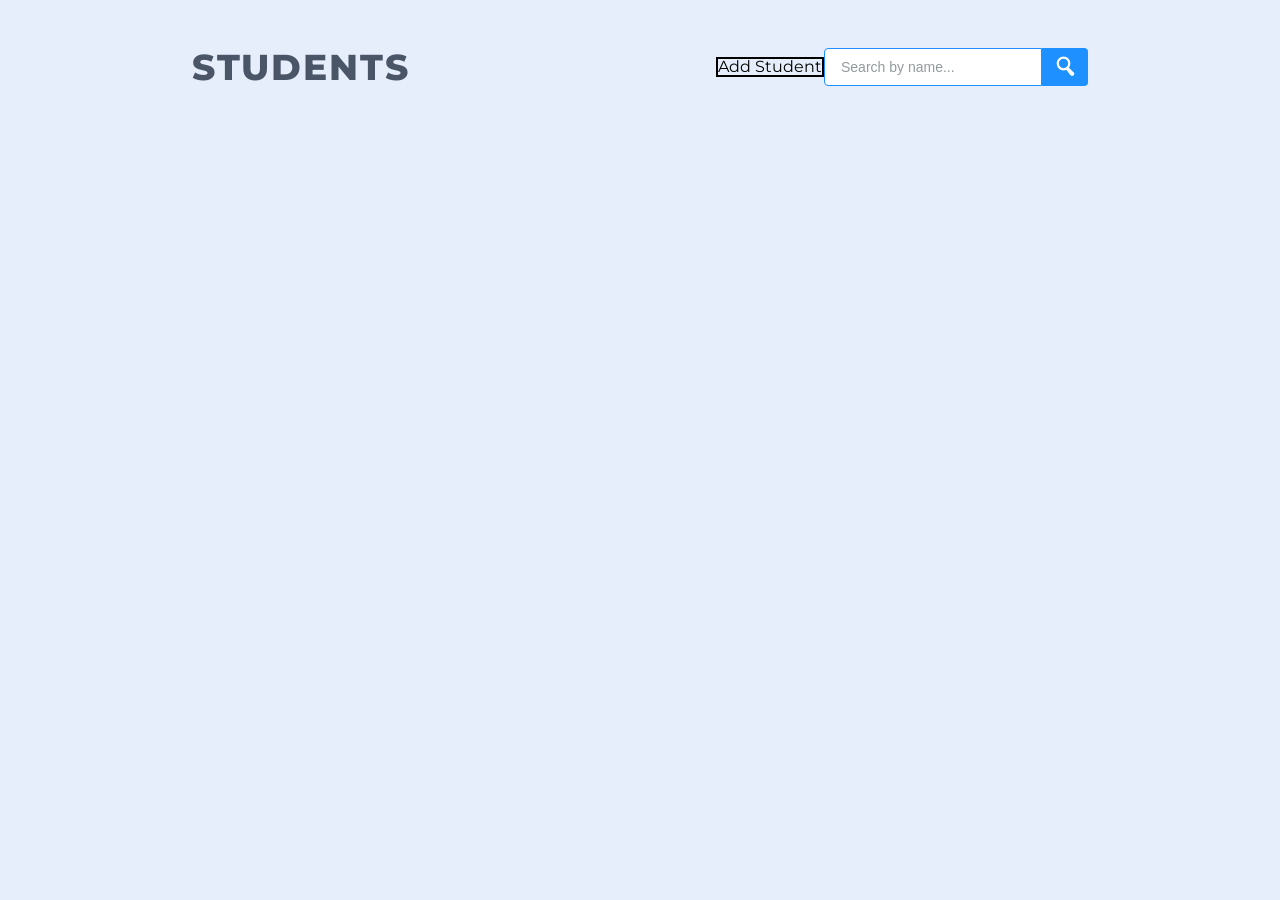
<file: index.html>
<!DOCTYPE html>
<html lang="en">

<head>
  <meta charset="UTF-8">
  <meta content="width=device-width, initial-scale=1.0" name="viewport">
  <title>Student List</title>
  <link href="css/reset.css" rel="stylesheet">
  <link href="css/styles.css" rel="stylesheet">
</head>

<body>
  <!-- <div class="std-display-modal-container">
    <button class="modal-left-arrow modal-arrow">←</button>
    <div class="display-student-modal">

      <div class="name-section name-student">

        <h1 class="std-first">First name</h1>
        <h1 class="std-last">Last Name</h1>

      </div>

      <p class="std-email">Email: </p>
      <p class="std-joindate">Joined in: </p>
    </div>
    <button class="modal-right-arrow modal-arrow">→</button>

  </div> -->
  <div class="modal-wrapper hide">
    <div class="modal">
      <div class="name-section">
        <div class="first">
          <p>First name</p>
          <input type="textbox" class="first-box">
        </div>

        <div class="last">
          <p>Last Name</p>
          <input type="textbox" class="last-box">
        </div>

      </div>

      <p>email</p>
      <input type="email" class="email-box">
      <p>date of birth</p>
      <input type="date" class="calendar-box">
      <div class="button-section">
        <button class="saveStd btn">add student</button>
        <button class="discardStd btn">discard</button>
      </div>




    </div>
  </div>

  <div class="student-modal-container hide">
    <!-- <button class="left-arrow arrow">←</button> -->
    <div class="student-modal">

      <div class="name-section name-student">

        <h1 class="std-first">First name</h1>
        <h1 class="std-last">Last Name</h1>

      </div>

      <p class="std-email">Email: </p>
      <p class="std-joindate">Joined in: </p>

      <button class="close-btn-newstud">CLOSE</button>
    </div>
    <!-- <button class="right-arrow arrow">→</button> -->

  </div>

<!-- <div class="edit-student-modal-container hide">
    
  <div class="edit-student-modal">
        <img class="avatar" src="https://randomuser.me/api/portraits/lego/1.jpg">
        <div class="edit-name-section name-student">

          <h1 class="edit-std-first">First name</h1>
          <input type="text">
          <h1 class="edit-std-last">Last Name</h1>
          <input type="text">

        </div>

        <p class="edit-std-email">Email: </p>
        <input type="text">
        <p class="edit-std-joindate">Joined in: </p>
        <input type="text">

        <button class="close-btn-newstud">CLOSE</button>
        <div class="button-section">
          <button class="saveStd btn">add student</button>
          <button class="discardStd btn">discard</button>
        </div>
  </div>

</div> -->


  <div class="page">

    <header class="header">
      <h2>Students</h2>

      <!-- Extra Credit: Dynamically insert search form here  
        
          EXAMPLE - Search form: -->

      <p class="add-student-btn">Add Student</p>
      <label for="search" class="student-search">
        <input id="search" placeholder="Search by name...">
        <button type="button"><img src="img/icn-search.svg" alt="Search icon"></button>
      </label>



    </header>



    <ul class="student-list">

      <!-- Dynamically insert students here
        
        EXAMPLE - Student list item:

        <li class="student-item cf">
          <div class="student-details">
            <img class="avatar" src="https://randomuser.me/api/portraits/women/25.jpg" alt="Profile Picture">
            <h3>Ethel Dean</h3>
            <span class="email">ethel.dean@example.com</span>
          </div>
          <div class="joined-details">
            <span class="date">Joined 12-15-2005</span>
          </div>
        </li>

      -->

    </ul>

    <div class="pagination">
      <ul class="link-list">

        <!-- Dynamically insert pagination buttons here

          EXAMPLE - Two pagination buttons, one with active class, one without:
            
          <li>
            <button type="button" class="active">1</button>
          </li>
          <li>
            <button type="button">2</button>
          </li>
      
        -->

      </ul>
    </div>

  </div>
  <script src="js/data.js"></script>
  <script src="js/script.js"></script>
  <script src="js/app.js"></script>
</body>

</html>
</file>
<file: css/styles.css>
/* New FSJS project 2 - List Pagination and Filter - v2 - Data version */

@import url('https://fonts.googleapis.com/css2?family=Montserrat:wght@200;400;600;800&display=swap');

* {
	box-sizing: border-box;
}

body {
	font-family: 'Montserrat', Helvetica, sans-serif;
	background-color: rgb(229, 238, 250);
  transition: 0.4s;
  position: relative;
}

ul {
  margin: 0;
  padding: 0;
  list-style: none;
}

.page {
  max-width: 1024px;
  margin: auto;
  width: 95%;
  position: relative;
}



header {
  text-align: center;
	display: flex;
  flex-flow: column;
  justify-content: center;
	padding: 2em 0;
}

header h2 {
  font-size: 36px;
  text-transform: uppercase;
  font-weight: 800;
  color: #4a5568;
  letter-spacing: 2px;
	margin-bottom: 25px;
}


.modal-wrapper{
  width: 100vw;
  height: 100vh;
  pointer-events: none;
  opacity: 0;
  display: flex;
  border: 2px solid black;
  padding: 40px;
  justify-content: center;
  align-items: center;
  position: fixed;
}

.modal-wrapper.show{
  opacity: 1;
  pointer-events: auto;
  backdrop-filter: blur(4px);
  z-index: 10;
}

.modal{
  border: 2px solid black;
  width: 400px;
  height: 500px;
  background-color: whitesmoke;
  display: flex;
  flex-direction: column;
  align-items: center;
  justify-content: center;
  padding: 20px;
}

/* ----------------- */

.edit-student-modal-container{
  width: 100vw;
  height: 100vh;
  /* pointer-events: none; */
  /* opacity: 0; */
  display: flex;
  border: 2px solid black;
  padding: 40px;
  justify-content: center;
  align-items: center;
  position: relative;


  opacity: 1;
  pointer-events: auto;
  backdrop-filter: blur(4px);
  z-index: 900;
}


.edit-student-modal{
  border: 2px solid black;
  width: 400px;
  height: 500px;
  background-color: whitesmoke;
  display: flex;
  flex-direction: column;
  align-items: center;
  justify-content: center;
  padding: 20px;
  z-index: 990;
  position: fixed;
}


.edit-btn{
  font-size: .85em;
    padding: .40em 1em;
    border-radius: .3em;
    outline: 0;
    color: white;
    background: #db7b6a;
    border: solid 1px;
    border-color: rgba(0, 0, 0, .1);
    cursor: pointer;
}


/* ---------------- */

.first > input{
  width: 150px;
  height: 25px;
}

.last > input{
  width: 150px;
  height: 25px;
}

.student-modal-container{
  position: fixed;
  background-color: gray;
  opacity: 0.9;
  z-index: 1;
  width: 100vw;
  height: 100vh;
  display: flex;
  flex-direction: row;
  align-items: center;
  justify-content: center;
  padding: 20px;
  border: 2px solid black;
}

.student-modal{
  z-index: 10;
  opacity: 1;
  width: 400px;
  height: 500px;
  background-color: whitesmoke;
  display: flex;
  flex-direction: column;
  align-items: start;
  justify-content: center;
  padding: 20px;
  border: 2px solid black;
}

.name-section{
  display: flex;
  justify-content: start;
  gap: 3%;
  margin-bottom: 10px;
  margin-top: auto;

}

.std-first{
  font-size: 25px;
}

.std-last{
  font-size: 25px;
}

.std-email{
  margin-top: 10px;
}

.std-joindate{
  margin-top: 10px;
}

.close-btn-newstud{
  margin-top: auto;
}


.std-display-modal-container{
  position: absolute;
  display: flex;
  align-items: center;
  gap:0.5%;
  border: 2px solid red;
  pointer-events: auto;
  backdrop-filter: blur(4px);
  z-index: 10;

  left:0%;
  top: 12.5%;
}

.std-display-modal-container.show{
  height: 103vh;
  width: 70vw;
  display: flex;
  justify-content: center;
}


.display-student-modal{
  z-index: 50;
  opacity: 1;
  width: 400px;
  height: 330px;
  background-color: whitesmoke;
  display: flex;
  flex-direction: column;
  align-items: start;
  justify-content: center;
  padding: 20px;
  border: 2px solid black;
}

.modal-arrow{
  height: 40px;
  border: 2px solid black;
}


.button-section{
  margin-top: auto;
}

.saveStd{
  font-size: .85em;
    padding: .40em 1em;
    border-radius: .3em;
    outline: 0;
    color: white;
    background: #65ccda;
    border: solid 1px;
    border-color: rgba(0, 0, 0, .1);
    cursor: pointer;
}

.discardStd{
  font-size: .85em;
    padding: .40em 1em;
    border-radius: .3em;
    outline: 0;
    color: white;
    background: #d33c22;
    border: solid 1px;
    border-color: rgba(0, 0, 0, .1);
    cursor: pointer;
}


.name-student{
  border: 2px solid red;
  gap: 4%;
  width: 70%;
}

.arrow{
  border: 2px solid black;
  margin: 10px;
}



.close-modal {
  margin-top: 10px;
  padding: 10px;
  font-size: 14px;
  background-color: #dbb9b3;
  color: white;
  border: 2px solid black;
}


.add-student-btn{
  border: 2px solid black;
}

.student-search {
  display: flex;
}

.student-search input {
  width: 100%;
  border-radius: 4px 0 0 4px;
  border: 1px solid rgb(30, 144, 255);
  padding: 10px 16px;
  font-size: 14px;
}

.student-search input::placeholder {
  color: #929b9e;
}

.student-search button {
  cursor: pointer;
  width: 55px;
  border-radius: 0 4px 4px 0;
  border: 1px solid #1e90ff;
  border-left: none;
  padding: 0px 5px;
  font-size: 14px;
  background-color: #1e90ff;
  color: #fff;
}

.student-search button img {
  width: 25px;
}



.student-list {
  display: grid;
  grid-template-columns: repeat(auto-fit, minmax(280px, 1fr));
  grid-gap: 2em;
  /* position: relative; */
}

.student-item {
  text-align: center;
  display: flex;
  flex-direction: column;
  justify-content: space-between;
  padding: 2.5em;
  background-color: #fff;
  border-radius: 2px;
  -webkit-transition: box-shadow .3s ease;
  transition: box-shadow .3s ease;
}

.avatar {
  margin: 0 auto;
  border-radius: 50%;
  background-color: white;
  background-blend-mode: multiply, luminosity;
  width: 90px;
	height: 90px;
	margin: auto auto 15px;
}

.student-details::before {
	content: '';
	position: absolute;
	width: 90px;
	height: 90px;
	background: rgba(30, 144, 255, 0.25);
	border-radius: 50%;
}

.student-item h3 {
	font-weight: 600;
	font-size: 1.2rem;
  margin-bottom: 0.45em;
  color: #1e90ff;
}

.student-item .email {
	font-weight: 600;
  color: #6d778a;
  font-size: 14px;
  letter-spacing: .5px;
}

.date {
	display: block;
  font-size: 14px;
  color: #6a7679;
	font-weight: 400;
	width: 100%;
  padding-top: 1.1em;
  border-top: solid 1px #dcdcdc;
  margin-top: 1.1em;
}



.pagination {
  margin: 30px 0 60px;
  text-align: center;
}

.pagination li {
  display: inline;
  padding: 0 3px;
}

.pagination li button {
  font-size: 1em;
  cursor: pointer;
	outline: none;
	padding: 0.5em 0.85em;
	background: #fff;
  border: none;
  border-radius: 3px;
  text-decoration: none;
	color: #1e90ff;
	box-shadow: 0 1px 8px 0 rgba(22, 42, 90, 0.05);
	transition: 0.4s;
}

.pagination li button.active, .pagination li button:hover {
  background-color: #1e90ff;
  color: #fff;
}



.no-results {
	font-family: 'Nunito', sans-serif;
	display: block;
	font-size: 1.5rem;
	color: #6d778a;
	width: 500px;
	margin-top: 15px;
	margin-bottom: 15px;
}



@media screen and (min-width: 700px) {

	.page {
		width: 70%;
	}
	
	header {
		flex-flow: row;
		align-items: center;
		padding: 3em 0;
	}
	
	header h2 {
    margin-right: auto;
		margin-bottom: 0;
	}

	.student-item {
		border-radius: 5px;
		box-shadow: 0 4px 16px 0 rgba(22, 42, 90, 0.09);
	}
}


.hide{
  display: none;
}
</file>
